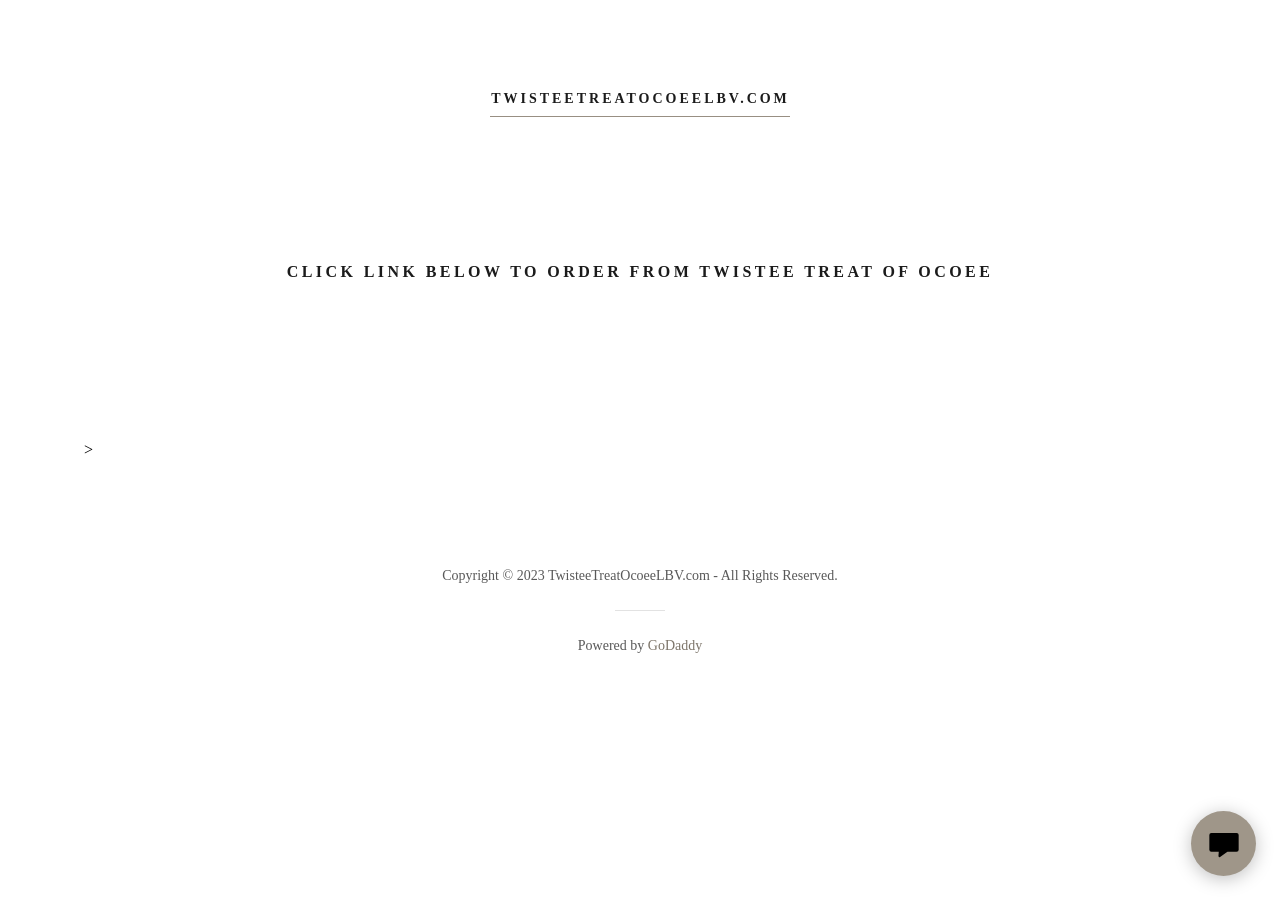
<file: research/raw_html/twisteetreat_order_online.html>
<!DOCTYPE html><html lang="en-US"><head><meta charSet="utf-8"/><meta http-equiv="X-UA-Compatible" content="IE=edge"/><meta name="viewport" content="width=device-width, initial-scale=1"/><title>Order Online</title><meta name="author" content="TwisteeTreatOcoeeLBV.com"/><meta name="generator" content="Starfield Technologies; Go Daddy Website Builder 8.0.0000"/><link rel="manifest" href="/manifest.webmanifest"/><link rel="apple-touch-icon" sizes="57x57" href="//img1.wsimg.com/isteam/ip/static/pwa-app/logo-default.png/:/rs=w:57,h:57,m"/><link rel="apple-touch-icon" sizes="60x60" href="//img1.wsimg.com/isteam/ip/static/pwa-app/logo-default.png/:/rs=w:60,h:60,m"/><link rel="apple-touch-icon" sizes="72x72" href="//img1.wsimg.com/isteam/ip/static/pwa-app/logo-default.png/:/rs=w:72,h:72,m"/><link rel="apple-touch-icon" sizes="114x114" href="//img1.wsimg.com/isteam/ip/static/pwa-app/logo-default.png/:/rs=w:114,h:114,m"/><link rel="apple-touch-icon" sizes="120x120" href="//img1.wsimg.com/isteam/ip/static/pwa-app/logo-default.png/:/rs=w:120,h:120,m"/><link rel="apple-touch-icon" sizes="144x144" href="//img1.wsimg.com/isteam/ip/static/pwa-app/logo-default.png/:/rs=w:144,h:144,m"/><link rel="apple-touch-icon" sizes="152x152" href="//img1.wsimg.com/isteam/ip/static/pwa-app/logo-default.png/:/rs=w:152,h:152,m"/><link rel="apple-touch-icon" sizes="180x180" href="//img1.wsimg.com/isteam/ip/static/pwa-app/logo-default.png/:/rs=w:180,h:180,m"/><meta property="og:url" content="https://twisteetreatocoeelbv.com/order-online"/>
<meta property="og:site_name" content="TwisteeTreatOcoeeLBV.com"/>
<meta property="og:title" content="TwisteeTreatOcoeeLBV.com"/>
<meta property="og:type" content="website"/>
<meta property="og:image" content="https://img1.wsimg.com/isteam/ip/4061f81f-4e21-47da-a9df-15ccbcba098d/Cover%20Picture%20Ice%20Cream.jpg"/>
<meta property="og:locale" content="en_US"/>
<meta name="twitter:card" content="summary"/>
<meta name="twitter:title" content="TwisteeTreatOcoeeLBV.com"/>
<meta name="twitter:description" content="Twistee Treat of Ocoee 
Twistee Treat of Lake Buena Vista 
Ginther&#39;s Swirls"/>
<meta name="twitter:image" content="https://img1.wsimg.com/isteam/ip/4061f81f-4e21-47da-a9df-15ccbcba098d/Cover%20Picture%20Ice%20Cream.jpg"/>
<meta name="twitter:image:alt" content="TwisteeTreatOcoeeLBV.com"/>
<meta name="theme-color" content="#9f9689"/><style data-inline-fonts>/* latin-ext */
@font-face {
  font-family: 'Yellowtail';
  font-style: normal;
  font-weight: 400;
  font-display: swap;
  src: url(https://img1.wsimg.com/gfonts/s/yellowtail/v25/OZpGg_pnoDtINPfRIlLohlXHwXD-.woff2) format('woff2');
  unicode-range: U+0100-02BA, U+02BD-02C5, U+02C7-02CC, U+02CE-02D7, U+02DD-02FF, U+0304, U+0308, U+0329, U+1D00-1DBF, U+1E00-1E9F, U+1EF2-1EFF, U+2020, U+20A0-20AB, U+20AD-20C4, U+2113, U+2C60-2C7F, U+A720-A7FF;
}
/* latin */
@font-face {
  font-family: 'Yellowtail';
  font-style: normal;
  font-weight: 400;
  font-display: swap;
  src: url(https://img1.wsimg.com/gfonts/s/yellowtail/v25/OZpGg_pnoDtINPfRIlLohlvHwQ.woff2) format('woff2');
  unicode-range: U+0000-00FF, U+0131, U+0152-0153, U+02BB-02BC, U+02C6, U+02DA, U+02DC, U+0304, U+0308, U+0329, U+2000-206F, U+20AC, U+2122, U+2191, U+2193, U+2212, U+2215, U+FEFF, U+FFFD;
}

/* cyrillic-ext */
@font-face {
  font-family: 'Lora';
  font-style: italic;
  font-weight: 400;
  font-display: swap;
  src: url(https://img1.wsimg.com/gfonts/s/lora/v37/0QIhMX1D_JOuMw_LLPtLp_A.woff2) format('woff2');
  unicode-range: U+0460-052F, U+1C80-1C8A, U+20B4, U+2DE0-2DFF, U+A640-A69F, U+FE2E-FE2F;
}
/* cyrillic */
@font-face {
  font-family: 'Lora';
  font-style: italic;
  font-weight: 400;
  font-display: swap;
  src: url(https://img1.wsimg.com/gfonts/s/lora/v37/0QIhMX1D_JOuMw_LJftLp_A.woff2) format('woff2');
  unicode-range: U+0301, U+0400-045F, U+0490-0491, U+04B0-04B1, U+2116;
}
/* math */
@font-face {
  font-family: 'Lora';
  font-style: italic;
  font-weight: 400;
  font-display: swap;
  src: url(https://img1.wsimg.com/gfonts/s/lora/v37/0QIhMX1D_JOuMw_LXftLp_A.woff2) format('woff2');
  unicode-range: U+0302-0303, U+0305, U+0307-0308, U+0310, U+0312, U+0315, U+031A, U+0326-0327, U+032C, U+032F-0330, U+0332-0333, U+0338, U+033A, U+0346, U+034D, U+0391-03A1, U+03A3-03A9, U+03B1-03C9, U+03D1, U+03D5-03D6, U+03F0-03F1, U+03F4-03F5, U+2016-2017, U+2034-2038, U+203C, U+2040, U+2043, U+2047, U+2050, U+2057, U+205F, U+2070-2071, U+2074-209F, U+20D0-20DC, U+20E1, U+20E5-20EF, U+2100-2112, U+2114-2115, U+2117-2121, U+2123-214F, U+2190, U+2192, U+2194-21AE, U+21B0-21E5, U+21F1-21F2, U+21F4-2211, U+2213-2214, U+2216-22FF, U+2308-230B, U+2310, U+2319, U+231C-2321, U+2336-237A, U+237C, U+2395, U+239B-23B7, U+23D0, U+23DC-23E1, U+2474-2475, U+25AF, U+25B3, U+25B7, U+25BD, U+25C1, U+25CA, U+25CC, U+25FB, U+266D-266F, U+27C0-27FF, U+2900-2AFF, U+2B0E-2B11, U+2B30-2B4C, U+2BFE, U+3030, U+FF5B, U+FF5D, U+1D400-1D7FF, U+1EE00-1EEFF;
}
/* symbols */
@font-face {
  font-family: 'Lora';
  font-style: italic;
  font-weight: 400;
  font-display: swap;
  src: url(https://img1.wsimg.com/gfonts/s/lora/v37/0QIhMX1D_JOuMw_LT_tLp_A.woff2) format('woff2');
  unicode-range: U+0001-000C, U+000E-001F, U+007F-009F, U+20DD-20E0, U+20E2-20E4, U+2150-218F, U+2190, U+2192, U+2194-2199, U+21AF, U+21E6-21F0, U+21F3, U+2218-2219, U+2299, U+22C4-22C6, U+2300-243F, U+2440-244A, U+2460-24FF, U+25A0-27BF, U+2800-28FF, U+2921-2922, U+2981, U+29BF, U+29EB, U+2B00-2BFF, U+4DC0-4DFF, U+FFF9-FFFB, U+10140-1018E, U+10190-1019C, U+101A0, U+101D0-101FD, U+102E0-102FB, U+10E60-10E7E, U+1D2C0-1D2D3, U+1D2E0-1D37F, U+1F000-1F0FF, U+1F100-1F1AE, U+1F1E6-1F1FF, U+1F30D-1F30F, U+1F315, U+1F31C, U+1F31E, U+1F320-1F32C, U+1F336, U+1F378, U+1F37D, U+1F382, U+1F393-1F39F, U+1F3A7-1F3A8, U+1F3AC-1F3AF, U+1F3C2, U+1F3C4-1F3C6, U+1F3CA-1F3CE, U+1F3D4-1F3E0, U+1F3ED, U+1F3F1-1F3F3, U+1F3F5-1F3F7, U+1F408, U+1F415, U+1F41F, U+1F426, U+1F43F, U+1F441-1F442, U+1F444, U+1F446-1F449, U+1F44C-1F44E, U+1F453, U+1F46A, U+1F47D, U+1F4A3, U+1F4B0, U+1F4B3, U+1F4B9, U+1F4BB, U+1F4BF, U+1F4C8-1F4CB, U+1F4D6, U+1F4DA, U+1F4DF, U+1F4E3-1F4E6, U+1F4EA-1F4ED, U+1F4F7, U+1F4F9-1F4FB, U+1F4FD-1F4FE, U+1F503, U+1F507-1F50B, U+1F50D, U+1F512-1F513, U+1F53E-1F54A, U+1F54F-1F5FA, U+1F610, U+1F650-1F67F, U+1F687, U+1F68D, U+1F691, U+1F694, U+1F698, U+1F6AD, U+1F6B2, U+1F6B9-1F6BA, U+1F6BC, U+1F6C6-1F6CF, U+1F6D3-1F6D7, U+1F6E0-1F6EA, U+1F6F0-1F6F3, U+1F6F7-1F6FC, U+1F700-1F80B, U+1F810-1F847, U+1F850-1F859, U+1F860-1F887, U+1F890-1F8AD, U+1F8B0-1F8BB, U+1F8C0-1F8C1, U+1F8D0-1F8D8, U+1F900-1F90B, U+1F93B, U+1F946, U+1F984, U+1F996, U+1F9E9, U+1FA00-1FA6F, U+1FA70-1FA7C, U+1FA80-1FAC6, U+1FAC8, U+1FACC-1FADD, U+1FADF-1FAEB, U+1FAEF-1FAFA, U+1FB00-1FBFF;
}
/* vietnamese */
@font-face {
  font-family: 'Lora';
  font-style: italic;
  font-weight: 400;
  font-display: swap;
  src: url(https://img1.wsimg.com/gfonts/s/lora/v37/0QIhMX1D_JOuMw_LLvtLp_A.woff2) format('woff2');
  unicode-range: U+0102-0103, U+0110-0111, U+0128-0129, U+0168-0169, U+01A0-01A1, U+01AF-01B0, U+0300-0301, U+0303-0304, U+0308-0309, U+0323, U+0329, U+1EA0-1EF9, U+20AB;
}
/* latin-ext */
@font-face {
  font-family: 'Lora';
  font-style: italic;
  font-weight: 400;
  font-display: swap;
  src: url(https://img1.wsimg.com/gfonts/s/lora/v37/0QIhMX1D_JOuMw_LL_tLp_A.woff2) format('woff2');
  unicode-range: U+0100-02BA, U+02BD-02C5, U+02C7-02CC, U+02CE-02D7, U+02DD-02FF, U+0304, U+0308, U+0329, U+1D00-1DBF, U+1E00-1E9F, U+1EF2-1EFF, U+2020, U+20A0-20AB, U+20AD-20C4, U+2113, U+2C60-2C7F, U+A720-A7FF;
}
/* latin */
@font-face {
  font-family: 'Lora';
  font-style: italic;
  font-weight: 400;
  font-display: swap;
  src: url(https://img1.wsimg.com/gfonts/s/lora/v37/0QIhMX1D_JOuMw_LIftL.woff2) format('woff2');
  unicode-range: U+0000-00FF, U+0131, U+0152-0153, U+02BB-02BC, U+02C6, U+02DA, U+02DC, U+0304, U+0308, U+0329, U+2000-206F, U+20AC, U+2122, U+2191, U+2193, U+2212, U+2215, U+FEFF, U+FFFD;
}
/* cyrillic-ext */
@font-face {
  font-family: 'Lora';
  font-style: italic;
  font-weight: 700;
  font-display: swap;
  src: url(https://img1.wsimg.com/gfonts/s/lora/v37/0QIhMX1D_JOuMw_LLPtLp_A.woff2) format('woff2');
  unicode-range: U+0460-052F, U+1C80-1C8A, U+20B4, U+2DE0-2DFF, U+A640-A69F, U+FE2E-FE2F;
}
/* cyrillic */
@font-face {
  font-family: 'Lora';
  font-style: italic;
  font-weight: 700;
  font-display: swap;
  src: url(https://img1.wsimg.com/gfonts/s/lora/v37/0QIhMX1D_JOuMw_LJftLp_A.woff2) format('woff2');
  unicode-range: U+0301, U+0400-045F, U+0490-0491, U+04B0-04B1, U+2116;
}
/* math */
@font-face {
  font-family: 'Lora';
  font-style: italic;
  font-weight: 700;
  font-display: swap;
  src: url(https://img1.wsimg.com/gfonts/s/lora/v37/0QIhMX1D_JOuMw_LXftLp_A.woff2) format('woff2');
  unicode-range: U+0302-0303, U+0305, U+0307-0308, U+0310, U+0312, U+0315, U+031A, U+0326-0327, U+032C, U+032F-0330, U+0332-0333, U+0338, U+033A, U+0346, U+034D, U+0391-03A1, U+03A3-03A9, U+03B1-03C9, U+03D1, U+03D5-03D6, U+03F0-03F1, U+03F4-03F5, U+2016-2017, U+2034-2038, U+203C, U+2040, U+2043, U+2047, U+2050, U+2057, U+205F, U+2070-2071, U+2074-209F, U+20D0-20DC, U+20E1, U+20E5-20EF, U+2100-2112, U+2114-2115, U+2117-2121, U+2123-214F, U+2190, U+2192, U+2194-21AE, U+21B0-21E5, U+21F1-21F2, U+21F4-2211, U+2213-2214, U+2216-22FF, U+2308-230B, U+2310, U+2319, U+231C-2321, U+2336-237A, U+237C, U+2395, U+239B-23B7, U+23D0, U+23DC-23E1, U+2474-2475, U+25AF, U+25B3, U+25B7, U+25BD, U+25C1, U+25CA, U+25CC, U+25FB, U+266D-266F, U+27C0-27FF, U+2900-2AFF, U+2B0E-2B11, U+2B30-2B4C, U+2BFE, U+3030, U+FF5B, U+FF5D, U+1D400-1D7FF, U+1EE00-1EEFF;
}
/* symbols */
@font-face {
  font-family: 'Lora';
  font-style: italic;
  font-weight: 700;
  font-display: swap;
  src: url(https://img1.wsimg.com/gfonts/s/lora/v37/0QIhMX1D_JOuMw_LT_tLp_A.woff2) format('woff2');
  unicode-range: U+0001-000C, U+000E-001F, U+007F-009F, U+20DD-20E0, U+20E2-20E4, U+2150-218F, U+2190, U+2192, U+2194-2199, U+21AF, U+21E6-21F0, U+21F3, U+2218-2219, U+2299, U+22C4-22C6, U+2300-243F, U+2440-244A, U+2460-24FF, U+25A0-27BF, U+2800-28FF, U+2921-2922, U+2981, U+29BF, U+29EB, U+2B00-2BFF, U+4DC0-4DFF, U+FFF9-FFFB, U+10140-1018E, U+10190-1019C, U+101A0, U+101D0-101FD, U+102E0-102FB, U+10E60-10E7E, U+1D2C0-1D2D3, U+1D2E0-1D37F, U+1F000-1F0FF, U+1F100-1F1AE, U+1F1E6-1F1FF, U+1F30D-1F30F, U+1F315, U+1F31C, U+1F31E, U+1F320-1F32C, U+1F336, U+1F378, U+1F37D, U+1F382, U+1F393-1F39F, U+1F3A7-1F3A8, U+1F3AC-1F3AF, U+1F3C2, U+1F3C4-1F3C6, U+1F3CA-1F3CE, U+1F3D4-1F3E0, U+1F3ED, U+1F3F1-1F3F3, U+1F3F5-1F3F7, U+1F408, U+1F415, U+1F41F, U+1F426, U+1F43F, U+1F441-1F442, U+1F444, U+1F446-1F449, U+1F44C-1F44E, U+1F453, U+1F46A, U+1F47D, U+1F4A3, U+1F4B0, U+1F4B3, U+1F4B9, U+1F4BB, U+1F4BF, U+1F4C8-1F4CB, U+1F4D6, U+1F4DA, U+1F4DF, U+1F4E3-1F4E6, U+1F4EA-1F4ED, U+1F4F7, U+1F4F9-1F4FB, U+1F4FD-1F4FE, U+1F503, U+1F507-1F50B, U+1F50D, U+1F512-1F513, U+1F53E-1F54A, U+1F54F-1F5FA, U+1F610, U+1F650-1F67F, U+1F687, U+1F68D, U+1F691, U+1F694, U+1F698, U+1F6AD, U+1F6B2, U+1F6B9-1F6BA, U+1F6BC, U+1F6C6-1F6CF, U+1F6D3-1F6D7, U+1F6E0-1F6EA, U+1F6F0-1F6F3, U+1F6F7-1F6FC, U+1F700-1F80B, U+1F810-1F847, U+1F850-1F859, U+1F860-1F887, U+1F890-1F8AD, U+1F8B0-1F8BB, U+1F8C0-1F8C1, U+1F8D0-1F8D8, U+1F900-1F90B, U+1F93B, U+1F946, U+1F984, U+1F996, U+1F9E9, U+1FA00-1FA6F, U+1FA70-1FA7C, U+1FA80-1FAC6, U+1FAC8, U+1FACC-1FADD, U+1FADF-1FAEB, U+1FAEF-1FAFA, U+1FB00-1FBFF;
}
/* vietnamese */
@font-face {
  font-family: 'Lora';
  font-style: italic;
  font-weight: 700;
  font-display: swap;
  src: url(https://img1.wsimg.com/gfonts/s/lora/v37/0QIhMX1D_JOuMw_LLvtLp_A.woff2) format('woff2');
  unicode-range: U+0102-0103, U+0110-0111, U+0128-0129, U+0168-0169, U+01A0-01A1, U+01AF-01B0, U+0300-0301, U+0303-0304, U+0308-0309, U+0323, U+0329, U+1EA0-1EF9, U+20AB;
}
/* latin-ext */
@font-face {
  font-family: 'Lora';
  font-style: italic;
  font-weight: 700;
  font-display: swap;
  src: url(https://img1.wsimg.com/gfonts/s/lora/v37/0QIhMX1D_JOuMw_LL_tLp_A.woff2) format('woff2');
  unicode-range: U+0100-02BA, U+02BD-02C5, U+02C7-02CC, U+02CE-02D7, U+02DD-02FF, U+0304, U+0308, U+0329, U+1D00-1DBF, U+1E00-1E9F, U+1EF2-1EFF, U+2020, U+20A0-20AB, U+20AD-20C4, U+2113, U+2C60-2C7F, U+A720-A7FF;
}
/* latin */
@font-face {
  font-family: 'Lora';
  font-style: italic;
  font-weight: 700;
  font-display: swap;
  src: url(https://img1.wsimg.com/gfonts/s/lora/v37/0QIhMX1D_JOuMw_LIftL.woff2) format('woff2');
  unicode-range: U+0000-00FF, U+0131, U+0152-0153, U+02BB-02BC, U+02C6, U+02DA, U+02DC, U+0304, U+0308, U+0329, U+2000-206F, U+20AC, U+2122, U+2191, U+2193, U+2212, U+2215, U+FEFF, U+FFFD;
}
/* cyrillic-ext */
@font-face {
  font-family: 'Lora';
  font-style: normal;
  font-weight: 400;
  font-display: swap;
  src: url(https://img1.wsimg.com/gfonts/s/lora/v37/0QIvMX1D_JOuMwf7I-NP.woff2) format('woff2');
  unicode-range: U+0460-052F, U+1C80-1C8A, U+20B4, U+2DE0-2DFF, U+A640-A69F, U+FE2E-FE2F;
}
/* cyrillic */
@font-face {
  font-family: 'Lora';
  font-style: normal;
  font-weight: 400;
  font-display: swap;
  src: url(https://img1.wsimg.com/gfonts/s/lora/v37/0QIvMX1D_JOuMw77I-NP.woff2) format('woff2');
  unicode-range: U+0301, U+0400-045F, U+0490-0491, U+04B0-04B1, U+2116;
}
/* math */
@font-face {
  font-family: 'Lora';
  font-style: normal;
  font-weight: 400;
  font-display: swap;
  src: url(https://img1.wsimg.com/gfonts/s/lora/v37/0QIvMX1D_JOuM3b7I-NP.woff2) format('woff2');
  unicode-range: U+0302-0303, U+0305, U+0307-0308, U+0310, U+0312, U+0315, U+031A, U+0326-0327, U+032C, U+032F-0330, U+0332-0333, U+0338, U+033A, U+0346, U+034D, U+0391-03A1, U+03A3-03A9, U+03B1-03C9, U+03D1, U+03D5-03D6, U+03F0-03F1, U+03F4-03F5, U+2016-2017, U+2034-2038, U+203C, U+2040, U+2043, U+2047, U+2050, U+2057, U+205F, U+2070-2071, U+2074-209F, U+20D0-20DC, U+20E1, U+20E5-20EF, U+2100-2112, U+2114-2115, U+2117-2121, U+2123-214F, U+2190, U+2192, U+2194-21AE, U+21B0-21E5, U+21F1-21F2, U+21F4-2211, U+2213-2214, U+2216-22FF, U+2308-230B, U+2310, U+2319, U+231C-2321, U+2336-237A, U+237C, U+2395, U+239B-23B7, U+23D0, U+23DC-23E1, U+2474-2475, U+25AF, U+25B3, U+25B7, U+25BD, U+25C1, U+25CA, U+25CC, U+25FB, U+266D-266F, U+27C0-27FF, U+2900-2AFF, U+2B0E-2B11, U+2B30-2B4C, U+2BFE, U+3030, U+FF5B, U+FF5D, U+1D400-1D7FF, U+1EE00-1EEFF;
}
/* symbols */
@font-face {
  font-family: 'Lora';
  font-style: normal;
  font-weight: 400;
  font-display: swap;
  src: url(https://img1.wsimg.com/gfonts/s/lora/v37/0QIvMX1D_JOuM2T7I-NP.woff2) format('woff2');
  unicode-range: U+0001-000C, U+000E-001F, U+007F-009F, U+20DD-20E0, U+20E2-20E4, U+2150-218F, U+2190, U+2192, U+2194-2199, U+21AF, U+21E6-21F0, U+21F3, U+2218-2219, U+2299, U+22C4-22C6, U+2300-243F, U+2440-244A, U+2460-24FF, U+25A0-27BF, U+2800-28FF, U+2921-2922, U+2981, U+29BF, U+29EB, U+2B00-2BFF, U+4DC0-4DFF, U+FFF9-FFFB, U+10140-1018E, U+10190-1019C, U+101A0, U+101D0-101FD, U+102E0-102FB, U+10E60-10E7E, U+1D2C0-1D2D3, U+1D2E0-1D37F, U+1F000-1F0FF, U+1F100-1F1AE, U+1F1E6-1F1FF, U+1F30D-1F30F, U+1F315, U+1F31C, U+1F31E, U+1F320-1F32C, U+1F336, U+1F378, U+1F37D, U+1F382, U+1F393-1F39F, U+1F3A7-1F3A8, U+1F3AC-1F3AF, U+1F3C2, U+1F3C4-1F3C6, U+1F3CA-1F3CE, U+1F3D4-1F3E0, U+1F3ED, U+1F3F1-1F3F3, U+1F3F5-1F3F7, U+1F408, U+1F415, U+1F41F, U+1F426, U+1F43F, U+1F441-1F442, U+1F444, U+1F446-1F449, U+1F44C-1F44E, U+1F453, U+1F46A, U+1F47D, U+1F4A3, U+1F4B0, U+1F4B3, U+1F4B9, U+1F4BB, U+1F4BF, U+1F4C8-1F4CB, U+1F4D6, U+1F4DA, U+1F4DF, U+1F4E3-1F4E6, U+1F4EA-1F4ED, U+1F4F7, U+1F4F9-1F4FB, U+1F4FD-1F4FE, U+1F503, U+1F507-1F50B, U+1F50D, U+1F512-1F513, U+1F53E-1F54A, U+1F54F-1F5FA, U+1F610, U+1F650-1F67F, U+1F687, U+1F68D, U+1F691, U+1F694, U+1F698, U+1F6AD, U+1F6B2, U+1F6B9-1F6BA, U+1F6BC, U+1F6C6-1F6CF, U+1F6D3-1F6D7, U+1F6E0-1F6EA, U+1F6F0-1F6F3, U+1F6F7-1F6FC, U+1F700-1F80B, U+1F810-1F847, U+1F850-1F859, U+1F860-1F887, U+1F890-1F8AD, U+1F8B0-1F8BB, U+1F8C0-1F8C1, U+1F8D0-1F8D8, U+1F900-1F90B, U+1F93B, U+1F946, U+1F984, U+1F996, U+1F9E9, U+1FA00-1FA6F, U+1FA70-1FA7C, U+1FA80-1FAC6, U+1FAC8, U+1FACC-1FADD, U+1FADF-1FAEB, U+1FAEF-1FAFA, U+1FB00-1FBFF;
}
/* vietnamese */
@font-face {
  font-family: 'Lora';
  font-style: normal;
  font-weight: 400;
  font-display: swap;
  src: url(https://img1.wsimg.com/gfonts/s/lora/v37/0QIvMX1D_JOuMwX7I-NP.woff2) format('woff2');
  unicode-range: U+0102-0103, U+0110-0111, U+0128-0129, U+0168-0169, U+01A0-01A1, U+01AF-01B0, U+0300-0301, U+0303-0304, U+0308-0309, U+0323, U+0329, U+1EA0-1EF9, U+20AB;
}
/* latin-ext */
@font-face {
  font-family: 'Lora';
  font-style: normal;
  font-weight: 400;
  font-display: swap;
  src: url(https://img1.wsimg.com/gfonts/s/lora/v37/0QIvMX1D_JOuMwT7I-NP.woff2) format('woff2');
  unicode-range: U+0100-02BA, U+02BD-02C5, U+02C7-02CC, U+02CE-02D7, U+02DD-02FF, U+0304, U+0308, U+0329, U+1D00-1DBF, U+1E00-1E9F, U+1EF2-1EFF, U+2020, U+20A0-20AB, U+20AD-20C4, U+2113, U+2C60-2C7F, U+A720-A7FF;
}
/* latin */
@font-face {
  font-family: 'Lora';
  font-style: normal;
  font-weight: 400;
  font-display: swap;
  src: url(https://img1.wsimg.com/gfonts/s/lora/v37/0QIvMX1D_JOuMwr7Iw.woff2) format('woff2');
  unicode-range: U+0000-00FF, U+0131, U+0152-0153, U+02BB-02BC, U+02C6, U+02DA, U+02DC, U+0304, U+0308, U+0329, U+2000-206F, U+20AC, U+2122, U+2191, U+2193, U+2212, U+2215, U+FEFF, U+FFFD;
}
/* cyrillic-ext */
@font-face {
  font-family: 'Lora';
  font-style: normal;
  font-weight: 700;
  font-display: swap;
  src: url(https://img1.wsimg.com/gfonts/s/lora/v37/0QIvMX1D_JOuMwf7I-NP.woff2) format('woff2');
  unicode-range: U+0460-052F, U+1C80-1C8A, U+20B4, U+2DE0-2DFF, U+A640-A69F, U+FE2E-FE2F;
}
/* cyrillic */
@font-face {
  font-family: 'Lora';
  font-style: normal;
  font-weight: 700;
  font-display: swap;
  src: url(https://img1.wsimg.com/gfonts/s/lora/v37/0QIvMX1D_JOuMw77I-NP.woff2) format('woff2');
  unicode-range: U+0301, U+0400-045F, U+0490-0491, U+04B0-04B1, U+2116;
}
/* math */
@font-face {
  font-family: 'Lora';
  font-style: normal;
  font-weight: 700;
  font-display: swap;
  src: url(https://img1.wsimg.com/gfonts/s/lora/v37/0QIvMX1D_JOuM3b7I-NP.woff2) format('woff2');
  unicode-range: U+0302-0303, U+0305, U+0307-0308, U+0310, U+0312, U+0315, U+031A, U+0326-0327, U+032C, U+032F-0330, U+0332-0333, U+0338, U+033A, U+0346, U+034D, U+0391-03A1, U+03A3-03A9, U+03B1-03C9, U+03D1, U+03D5-03D6, U+03F0-03F1, U+03F4-03F5, U+2016-2017, U+2034-2038, U+203C, U+2040, U+2043, U+2047, U+2050, U+2057, U+205F, U+2070-2071, U+2074-209F, U+20D0-20DC, U+20E1, U+20E5-20EF, U+2100-2112, U+2114-2115, U+2117-2121, U+2123-214F, U+2190, U+2192, U+2194-21AE, U+21B0-21E5, U+21F1-21F2, U+21F4-2211, U+2213-2214, U+2216-22FF, U+2308-230B, U+2310, U+2319, U+231C-2321, U+2336-237A, U+237C, U+2395, U+239B-23B7, U+23D0, U+23DC-23E1, U+2474-2475, U+25AF, U+25B3, U+25B7, U+25BD, U+25C1, U+25CA, U+25CC, U+25FB, U+266D-266F, U+27C0-27FF, U+2900-2AFF, U+2B0E-2B11, U+2B30-2B4C, U+2BFE, U+3030, U+FF5B, U+FF5D, U+1D400-1D7FF, U+1EE00-1EEFF;
}
/* symbols */
@font-face {
  font-family: 'Lora';
  font-style: normal;
  font-weight: 700;
  font-display: swap;
  src: url(https://img1.wsimg.com/gfonts/s/lora/v37/0QIvMX1D_JOuM2T7I-NP.woff2) format('woff2');
  unicode-range: U+0001-000C, U+000E-001F, U+007F-009F, U+20DD-20E0, U+20E2-20E4, U+2150-218F, U+2190, U+2192, U+2194-2199, U+21AF, U+21E6-21F0, U+21F3, U+2218-2219, U+2299, U+22C4-22C6, U+2300-243F, U+2440-244A, U+2460-24FF, U+25A0-27BF, U+2800-28FF, U+2921-2922, U+2981, U+29BF, U+29EB, U+2B00-2BFF, U+4DC0-4DFF, U+FFF9-FFFB, U+10140-1018E, U+10190-1019C, U+101A0, U+101D0-101FD, U+102E0-102FB, U+10E60-10E7E, U+1D2C0-1D2D3, U+1D2E0-1D37F, U+1F000-1F0FF, U+1F100-1F1AE, U+1F1E6-1F1FF, U+1F30D-1F30F, U+1F315, U+1F31C, U+1F31E, U+1F320-1F32C, U+1F336, U+1F378, U+1F37D, U+1F382, U+1F393-1F39F, U+1F3A7-1F3A8, U+1F3AC-1F3AF, U+1F3C2, U+1F3C4-1F3C6, U+1F3CA-1F3CE, U+1F3D4-1F3E0, U+1F3ED, U+1F3F1-1F3F3, U+1F3F5-1F3F7, U+1F408, U+1F415, U+1F41F, U+1F426, U+1F43F, U+1F441-1F442, U+1F444, U+1F446-1F449, U+1F44C-1F44E, U+1F453, U+1F46A, U+1F47D, U+1F4A3, U+1F4B0, U+1F4B3, U+1F4B9, U+1F4BB, U+1F4BF, U+1F4C8-1F4CB, U+1F4D6, U+1F4DA, U+1F4DF, U+1F4E3-1F4E6, U+1F4EA-1F4ED, U+1F4F7, U+1F4F9-1F4FB, U+1F4FD-1F4FE, U+1F503, U+1F507-1F50B, U+1F50D, U+1F512-1F513, U+1F53E-1F54A, U+1F54F-1F5FA, U+1F610, U+1F650-1F67F, U+1F687, U+1F68D, U+1F691, U+1F694, U+1F698, U+1F6AD, U+1F6B2, U+1F6B9-1F6BA, U+1F6BC, U+1F6C6-1F6CF, U+1F6D3-1F6D7, U+1F6E0-1F6EA, U+1F6F0-1F6F3, U+1F6F7-1F6FC, U+1F700-1F80B, U+1F810-1F847, U+1F850-1F859, U+1F860-1F887, U+1F890-1F8AD, U+1F8B0-1F8BB, U+1F8C0-1F8C1, U+1F8D0-1F8D8, U+1F900-1F90B, U+1F93B, U+1F946, U+1F984, U+1F996, U+1F9E9, U+1FA00-1FA6F, U+1FA70-1FA7C, U+1FA80-1FAC6, U+1FAC8, U+1FACC-1FADD, U+1FADF-1FAEB, U+1FAEF-1FAFA, U+1FB00-1FBFF;
}
/* vietnamese */
@font-face {
  font-family: 'Lora';
  font-style: normal;
  font-weight: 700;
  font-display: swap;
  src: url(https://img1.wsimg.com/gfonts/s/lora/v37/0QIvMX1D_JOuMwX7I-NP.woff2) format('woff2');
  unicode-range: U+0102-0103, U+0110-0111, U+0128-0129, U+0168-0169, U+01A0-01A1, U+01AF-01B0, U+0300-0301, U+0303-0304, U+0308-0309, U+0323, U+0329, U+1EA0-1EF9, U+20AB;
}
/* latin-ext */
@font-face {
  font-family: 'Lora';
  font-style: normal;
  font-weight: 700;
  font-display: swap;
  src: url(https://img1.wsimg.com/gfonts/s/lora/v37/0QIvMX1D_JOuMwT7I-NP.woff2) format('woff2');
  unicode-range: U+0100-02BA, U+02BD-02C5, U+02C7-02CC, U+02CE-02D7, U+02DD-02FF, U+0304, U+0308, U+0329, U+1D00-1DBF, U+1E00-1E9F, U+1EF2-1EFF, U+2020, U+20A0-20AB, U+20AD-20C4, U+2113, U+2C60-2C7F, U+A720-A7FF;
}
/* latin */
@font-face {
  font-family: 'Lora';
  font-style: normal;
  font-weight: 700;
  font-display: swap;
  src: url(https://img1.wsimg.com/gfonts/s/lora/v37/0QIvMX1D_JOuMwr7Iw.woff2) format('woff2');
  unicode-range: U+0000-00FF, U+0131, U+0152-0153, U+02BB-02BC, U+02C6, U+02DA, U+02DC, U+0304, U+0308, U+0329, U+2000-206F, U+20AC, U+2122, U+2191, U+2193, U+2212, U+2215, U+FEFF, U+FFFD;
}
</style><style>.x{-ms-text-size-adjust:100%;-webkit-text-size-adjust:100%;-webkit-tap-highlight-color:rgba(0,0,0,0);margin:0;box-sizing:border-box}.x *,.x :after,.x :before{box-sizing:inherit}.x-el a[href^="mailto:"]:not(.x-el),.x-el a[href^="tel:"]:not(.x-el){color:inherit;font-size:inherit;text-decoration:inherit}.x-el-article,.x-el-aside,.x-el-details,.x-el-figcaption,.x-el-figure,.x-el-footer,.x-el-header,.x-el-hgroup,.x-el-main,.x-el-menu,.x-el-nav,.x-el-section,.x-el-summary{display:block}.x-el-audio,.x-el-canvas,.x-el-progress,.x-el-video{display:inline-block;vertical-align:baseline}.x-el-audio:not([controls]){display:none;height:0}.x-el-template{display:none}.x-el-a{background-color:transparent;color:inherit}.x-el-a:active,.x-el-a:hover{outline:0}.x-el-abbr[title]{border-bottom:1px dotted}.x-el-b,.x-el-strong{font-weight:700}.x-el-dfn{font-style:italic}.x-el-mark{background:#ff0;color:#000}.x-el-small{font-size:80%}.x-el-sub,.x-el-sup{font-size:75%;line-height:0;position:relative;vertical-align:baseline}.x-el-sup{top:-.5em}.x-el-sub{bottom:-.25em}.x-el-img{vertical-align:middle;border:0}.x-el-svg:not(:root){overflow:hidden}.x-el-figure{margin:0}.x-el-hr{box-sizing:content-box;height:0}.x-el-pre{overflow:auto}.x-el-code,.x-el-kbd,.x-el-pre,.x-el-samp{font-family:monospace,monospace;font-size:1em}.x-el-button,.x-el-input,.x-el-optgroup,.x-el-select,.x-el-textarea{color:inherit;font:inherit;margin:0}.x-el-button{overflow:visible}.x-el-button,.x-el-select{text-transform:none}.x-el-button,.x-el-input[type=button],.x-el-input[type=reset],.x-el-input[type=submit]{-webkit-appearance:button;cursor:pointer}.x-el-button[disabled],.x-el-input[disabled]{cursor:default}.x-el-button::-moz-focus-inner,.x-el-input::-moz-focus-inner{border:0;padding:0}.x-el-input{line-height:normal}.x-el-input[type=checkbox],.x-el-input[type=radio]{box-sizing:border-box;padding:0}.x-el-input[type=number]::-webkit-inner-spin-button,.x-el-input[type=number]::-webkit-outer-spin-button{height:auto}.x-el-input[type=search]{-webkit-appearance:textfield;box-sizing:content-box}.x-el-input[type=search]::-webkit-search-cancel-button,.x-el-input[type=search]::-webkit-search-decoration{-webkit-appearance:none}.x-el-textarea{border:0}.x-el-fieldset{border:1px solid silver;margin:0 2px;padding:.35em .625em .75em}.x-el-legend{border:0;padding:0}.x-el-textarea{overflow:auto}.x-el-optgroup{font-weight:700}.x-el-table{border-collapse:collapse;border-spacing:0}.x-el-td,.x-el-th{padding:0}.x{-webkit-font-smoothing:antialiased}.x-el-hr{border:0}.x-el-fieldset,.x-el-input,.x-el-select,.x-el-textarea{margin-top:0;margin-bottom:0}.x-el-fieldset,.x-el-input[type=email],.x-el-input[type=text],.x-el-textarea{width:100%}.x-el-label{vertical-align:middle}.x-el-input{border-style:none;padding:.5em;vertical-align:middle}.x-el-select:not([multiple]){vertical-align:middle}.x-el-textarea{line-height:1.75;padding:.5em}.x-el.d-none{display:none!important}.sideline-footer{margin-top:auto}.disable-scroll{touch-action:none;overflow:hidden;position:fixed;max-width:100vw}@-webkit-keyframes loaderscale{0%{transform:scale(1);opacity:1}45%{transform:scale(.1);opacity:.7}80%{transform:scale(1);opacity:1}}@keyframes loaderscale{0%{transform:scale(1);opacity:1}45%{transform:scale(.1);opacity:.7}80%{transform:scale(1);opacity:1}}.x-loader svg{display:inline-block}.x-loader svg:first-child{-webkit-animation:loaderscale .75s cubic-bezier(.2,.68,.18,1.08) -.24s infinite;animation:loaderscale .75s cubic-bezier(.2,.68,.18,1.08) -.24s infinite}.x-loader svg:nth-child(2){-webkit-animation:loaderscale .75s cubic-bezier(.2,.68,.18,1.08) -.12s infinite;animation:loaderscale .75s cubic-bezier(.2,.68,.18,1.08) -.12s infinite}.x-loader svg:nth-child(3){-webkit-animation:loaderscale .75s cubic-bezier(.2,.68,.18,1.08) 0s infinite;animation:loaderscale .75s cubic-bezier(.2,.68,.18,1.08) 0s infinite}.x-icon>svg{transition:transform .33s ease-in-out}.x-icon>svg.rotate-90{transform:rotate(-90deg)}.x-icon>svg.rotate90{transform:rotate(90deg)}.x-icon>svg.rotate-180{transform:rotate(-180deg)}.x-icon>svg.rotate180{transform:rotate(180deg)}.x-rt ol,.x-rt ul{text-align:left}.x-rt p{margin:0}.mte-inline-block{display:inline-block}@media only screen and (min-device-width:1025px){:root select,_::-webkit-full-page-media,_:future{font-family:sans-serif!important}}

</style>
<style>/*
Copyright (c) 2011 by Brian J. Bonislawsky DBA Astigmatic (AOETI). All rights reserved.

Licensed under the Apache License, Version 2.0 (the "License");
you may not use this file except in compliance with the License.
You may obtain a copy of the License at

    http://www.apache.org/licenses/LICENSE-2.0

Unless required by applicable law or agreed to in writing, software
distributed under the License is distributed on an "AS IS" BASIS,
WITHOUT WARRANTIES OR CONDITIONS OF ANY KIND, either express or implied.
See the License for the specific language governing permissions and
limitations under the License.
*/

/*
Copyright 2011 The Lora Project Authors (https://github.com/cyrealtype/Lora-Cyrillic), with Reserved Font Name "Lora".

This Font Software is licensed under the SIL Open Font License, Version 1.1.
This license is copied below, and is also available with a FAQ at: http://scripts.sil.org/OFL

—————————————————————————————-
SIL OPEN FONT LICENSE Version 1.1 - 26 February 2007
—————————————————————————————-
*/
</style>
<style data-glamor="cxs-default-sheet">.x .c1-1{letter-spacing:normal}.x .c1-2{text-transform:none}.x .c1-3{background-color:rgb(255, 255, 255)}.x .c1-4{width:100%}.x .c1-5 > div{position:relative}.x .c1-6 > div{overflow:hidden}.x .c1-7 > div{margin-top:auto}.x .c1-8 > div{margin-right:auto}.x .c1-9 > div{margin-bottom:auto}.x .c1-a > div{margin-left:auto}.x .c1-g{padding-left:40px}.x .c1-h{padding-right:40px}.x .c1-i{font-family:Lora, serif}.x .c1-j{font-size:16px}.x .c1-q{padding-top:56px}.x .c1-r{padding-bottom:56px}.x .c1-s{padding:30px 0 0 !important}.x .c1-t{position:relative}.x .c1-u{overflow:visible}.x .c1-y{max-width:initial}.x .c1-z{margin-top:initial}.x .c1-10{margin-right:initial}.x .c1-11{margin-bottom:initial}.x .c1-12{margin-left:initial}.x .c1-13{display:none}.x .c1-15{margin-left:auto}.x .c1-16{margin-right:auto}.x .c1-17{padding-left:24px}.x .c1-18{padding-right:24px}.x .c1-19{max-width:100%}.x .c1-1e{padding-top:32px}.x .c1-1f{padding-bottom:32px}.x .c1-1g{flex:1}.x .c1-1h{display:flex}.x .c1-1i{justify-content:space-between}.x .c1-1j{align-items:center}.x .c1-1k{padding-top:24px}.x .c1-1l{justify-content:flex-start}.x .c1-1m{width:30%}.x .c1-1n{justify-content:center}.x .c1-1o{text-align:center}.x .c1-1p{width:40%}.x .c1-1q{display:inline-block}.x .c1-1r{font-family:'Yellowtail', serif, system-ui}.x .c1-1s{font-size:19px}.x .c1-21{letter-spacing:inherit}.x .c1-22{text-transform:inherit}.x .c1-23{text-decoration:none}.x .c1-24{word-wrap:break-word}.x .c1-25{overflow-wrap:break-word}.x .c1-26{display:inline}.x .c1-27{cursor:pointer}.x .c1-28{border-top:0px}.x .c1-29{border-right:0px}.x .c1-2a{border-bottom:0px}.x .c1-2b{border-left:0px}.x .c1-2c{color:rgb(125, 117, 106)}.x .c1-2d{font-weight:inherit}.x .c1-2e:hover{color:rgb(75, 70, 63)}.x .c1-2f:active{color:rgb(51, 48, 43)}.x .c1-2g{letter-spacing:0.214em}.x .c1-2h{text-transform:uppercase}.x .c1-2i{line-height:1.2}.x .c1-2j{margin-top:0}.x .c1-2k{margin-bottom:0}.x .c1-2l{text-indent:1px}.x .c1-2m{width:fit-content}.x .c1-2n{border-bottom:1.5px solid}.x .c1-2o{border-color:rgb(152, 143, 131)}.x .c1-2p{padding-bottom:8px}.x .c1-2q{color:rgb(27, 27, 27)}.x .c1-2r{font-size:12px}.x .c1-2s{font-weight:700}.x .c1-2y{word-wrap:normal !important}.x .c1-2z{overflow-wrap:normal !important}.x .c1-30{width:auto}.x .c1-31{visibility:hidden}.x .c1-32{position:absolute}.x .c1-33{left:0px}.x .c1-34{font-size:14px}.x .c1-3b{justify-content:flex-end}.x .c1-3c{padding-bottom:24px}.x .c1-3d{line-height:24px}.x .c1-3e{margin-left:0}.x .c1-3f{margin-right:0}.x .c1-3g{-webkit-margin-before:0}.x .c1-3h{-webkit-margin-after:0}.x .c1-3i{-webkit-padding-start:0}.x .c1-3j{padding-top:0}.x .c1-3k{padding-right:0}.x .c1-3l{padding-bottom:0}.x .c1-3m{padding-left:0}.x .c1-3n{color:rgb(94, 94, 94)}.x .c1-3o{margin-bottom:none}.x .c1-3p{list-style:none}.x .c1-3q{vertical-align:top}.x .c1-3r{padding-left:32px}.x .c1-3s{white-space:nowrap}.x .c1-3t:first-child{margin-left:0}.x .c1-3u:first-child{padding-left:0}.x .c1-3v{display:block}.x .c1-3w{text-indent:4px}.x .c1-3x{margin-left:-6px}.x .c1-3y{margin-right:-6px}.x .c1-3z{margin-top:-6px}.x .c1-40{margin-bottom:-6px}.x .c1-41{padding-left:6px}.x .c1-42{padding-right:6px}.x .c1-43{padding-top:6px}.x .c1-44{padding-bottom:6px}.x .c1-45{font-weight:400}.x .c1-46:active{color:rgb(125, 117, 106)}.x .c1-49{color:inherit}.x .c1-4a{transition:transform .33s ease-in-out}.x .c1-4b{transform:rotate(0deg)}.x .c1-4c{vertical-align:middle}.x .c1-4d{border-radius:4px}.x .c1-4e{box-shadow:0 3px 6px 3px rgba(0,0,0,0.24)}.x .c1-4f{padding-top:16px}.x .c1-4g{padding-bottom:16px}.x .c1-4h{padding-left:16px}.x .c1-4i{padding-right:16px}.x .c1-4j{right:0px}.x .c1-4k{top:32px}.x .c1-4l{max-height:45vh}.x .c1-4m{overflow-y:auto}.x .c1-4n{z-index:1003}.x .c1-4q{text-align:left}.x .c1-4r:last-child{margin-bottom:0}.x .c1-4s{margin-top:8px}.x .c1-4t{margin-bottom:8px}.x .c1-4u{line-height:1.5}.x .c1-4w{width:15%}.x .c1-4x{[object -object]:0px}.x .c1-4y:hover{color:rgb(125, 117, 106)}.x .c1-4z{width:70%}.x .c1-50{position:fixed}.x .c1-51{top:0px}.x .c1-52{height:100%}.x .c1-53{z-index:10002}.x .c1-54{padding-top:100px}.x .c1-55{-webkit-overflow-scrolling:touch}.x .c1-56{transform:translateX(-249vw)}.x .c1-57{overscroll-behavior:contain}.x .c1-58{box-shadow:0 2px 6px 0px rgba(0,0,0,0.2)}.x .c1-59{transition:transform .3s ease-in-out}.x .c1-5a{overflow:hidden}.x .c1-5b{flex-direction:column}.x .c1-5c{line-height:1.3em}.x .c1-5d{font-style:normal}.x .c1-5e{top:15px}.x .c1-5f{right:15px}.x .c1-5g{font-size:28px}.x .c1-5l{overflow-x:hidden}.x .c1-5m{overscroll-behavior:none}.x .c1-5r{margin-bottom:32px}.x .c1-5s > :not(:first-child){margin-top:16px}.x .c1-5t{border-color:rgba(185, 185, 185, 0.5)}.x .c1-5u{border-bottom-width:0px}.x .c1-5v{border-bottom-style:solid}.x .c1-5w:last-child{border-bottom:0}.x .c1-5x{padding-left:56px}.x .c1-5y{min-width:200px}.x .c1-60{padding:40px 0px !important}.x .c1-62{line-height:1.4}.x .c1-63{margin-bottom:40px}.x .c1-64{letter-spacing:unset}.x .c1-65{text-transform:unset}.x .c1-66{box-sizing:border-box}.x .c1-67{flex-direction:row}.x .c1-68{flex-wrap:wrap}.x .c1-69{margin-right:-12px}.x .c1-6a{margin-left:-12px}.x .c1-6f{flex-grow:1}.x .c1-6g{flex-shrink:1}.x .c1-6h{flex-basis:0%}.x .c1-6i{padding-right:12px}.x .c1-6j{padding-left:12px}.x .c1-6q{padding-top:48px}.x .c1-6r{padding-bottom:48px}.x .c1-6s{padding-right:0px}.x .c1-6t{padding-left:0px}.x .c1-6v{margin-bottom:24px}.x .c1-6w{color:rgb(89, 89, 89)}.x .c1-6x{font-size:inherit !important}.x .c1-6y{line-height:inherit}.x .c1-6z{font-style:italic}.x .c1-70{text-decoration:line-through}.x .c1-71{text-decoration:underline}.x .c1-72{border-color:rgb(226, 226, 226)}.x .c1-73{border-bottom-width:1px}.x .c1-74{border-style:solid}.x .c1-75{width:50px}.x .c1-76{right:24px}.x .c1-77{bottom:24px}.x .c1-78{z-index:9999}.x .c1-79{width:65px}.x .c1-7a{height:65px}.x .c1-7c{border-radius:50%}.x .c1-7d{background-color:rgb(159, 150, 137)}.x .c1-7e{box-shadow:0px 3px 18px rgba(0, 0, 0, 0.25)}.x .c1-7f{transform:translateZ(0)}.x .c1-7g{color:rgb(0, 0, 0)}</style>
<style data-glamor="cxs-xs-sheet">@media (max-width: 767px){.x .c1-k{padding-left:0px}}@media (max-width: 767px){.x .c1-l{padding-right:0px}}@media (max-width: 767px){.x .c1-v{padding-top:40px}}@media (max-width: 767px){.x .c1-w{padding-bottom:40px}}@media (max-width: 767px){.x .c1-x{padding:24px 8px 24px 8px !important}}@media (max-width: 767px){.x .c1-1t{width:100%}}@media (max-width: 767px){.x .c1-1u{display:flex}}@media (max-width: 767px){.x .c1-1v{justify-content:center}}@media (max-width: 767px){.x .c1-61{padding:40px 24px !important}}@media (max-width: 767px){.x .c1-6u{padding:32px 8px 32px 8px !important}}</style>
<style data-glamor="cxs-sm-sheet">@media (min-width: 768px){.x .c1-b > div{max-width:100%}}@media (min-width: 768px){.x .c1-m{font-size:16px}}@media (min-width: 768px) and (max-width: 1023px){.x .c1-1w{width:100%}}@media (min-width: 768px){.x .c1-1x{font-size:19px}}@media (min-width: 768px){.x .c1-2t{font-size:13px}}@media (min-width: 768px){.x .c1-35{font-size:17px}}@media (min-width: 768px){.x .c1-37{font-size:12px}}@media (min-width: 768px){.x .c1-47{font-size:14px}}@media (min-width: 768px) and (max-width: 1023px){.x .c1-4p{right:0px}}@media (min-width: 768px){.x .c1-5h{font-size:30px}}@media (min-width: 768px){.x .c1-5n{width:100%}}@media (min-width: 768px){.x .c1-6b{margin-top:0}}@media (min-width: 768px){.x .c1-6c{margin-right:-24px}}@media (min-width: 768px){.x .c1-6d{margin-bottom:0}}@media (min-width: 768px){.x .c1-6e{margin-left:-24px}}@media (min-width: 768px){.x .c1-6k{padding-top:0}}@media (min-width: 768px){.x .c1-6l{padding-right:24px}}@media (min-width: 768px){.x .c1-6m{padding-bottom:0}}@media (min-width: 768px){.x .c1-6n{padding-left:24px}}</style>
<style data-glamor="cxs-md-sheet">@media (min-width: 1024px){.x .c1-c > div{max-width:1440px}}@media (min-width: 1024px){.x .c1-d > div{width:100%}}@media (min-width: 1024px){.x .c1-n{font-size:16px}}@media (min-width: 1024px){.x .c1-14{display:block}}@media (min-width: 1024px){.x .c1-1a{margin-left:0px}}@media (min-width: 1024px){.x .c1-1b{margin-right:0px}}@media (min-width: 1024px){.x .c1-1c{padding-left:0px}}@media (min-width: 1024px){.x .c1-1d{padding-right:0px}}@media (min-width: 1024px){.x .c1-1y{font-size:19px}}@media (min-width: 1024px){.x .c1-2u{margin-bottom:0px}}@media (min-width: 1024px){.x .c1-2v{font-size:13px}}@media (min-width: 1024px){.x .c1-36{font-size:17px}}@media (min-width: 1024px){.x .c1-38{font-size:12px}}@media (min-width: 1024px){.x .c1-48{font-size:14px}}@media (min-width: 1024px) and (max-width: 1279px){.x .c1-4o{right:0px}}@media (min-width: 1024px){.x .c1-4v{display:none}}@media (min-width: 1024px){.x .c1-5i{font-size:30px}}@media (min-width: 1024px){.x .c1-5o{width:984px}}@media (min-width: 1024px){.x .c1-5z{min-width:300px}}@media (min-width: 1024px){.x .c1-6o{flex-basis:125%}}@media (min-width: 1024px){.x .c1-6p{max-width:125%}}@media (min-width: 1024px){.x .c1-7b{z-index:9999}}</style>
<style data-glamor="cxs-lg-sheet">@media (min-width: 1280px){.x .c1-e > div{max-width:1440px}}@media (min-width: 1280px){.x .c1-f > div{width:100%}}@media (min-width: 1280px){.x .c1-o{font-size:16px}}@media (min-width: 1280px){.x .c1-1z{font-size:19px}}@media (min-width: 1280px){.x .c1-2w{font-size:14px}}@media (min-width: 1280px){.x .c1-39{font-size:12px}}@media (min-width: 1280px){.x .c1-5j{font-size:32px}}@media (min-width: 1280px){.x .c1-5p{width:1160px}}</style>
<style data-glamor="cxs-xl-sheet">@media (min-width: 1536px){.x .c1-p{font-size:18px}}@media (min-width: 1536px){.x .c1-20{font-size:21px}}@media (min-width: 1536px){.x .c1-2x{font-size:16px}}@media (min-width: 1536px){.x .c1-3a{font-size:14px}}@media (min-width: 1536px){.x .c1-5k{font-size:36px}}@media (min-width: 1536px){.x .c1-5q{width:1280px}}</style>
<style>.page-inner { background-color: rgb(255, 255, 255); min-height: 100vh; }</style>
<style>.grecaptcha-badge { visibility: hidden; }</style>
<script>"use strict";

if ('serviceWorker' in navigator) {
  window.addEventListener('load', function () {
    navigator.serviceWorker.register('/sw.js');
  });
}</script></head>
<body class="x  x-fonts-yellowtail"><div id="layout-4061-f-81-f-4-e-21-47-da-a-9-df-15-ccbcba-098-d" class="layout layout-layout layout-layout-layout-23 locale-en-US lang-en"><div data-ux="Page" id="page-70443" class="x-el x-el-div x-el c1-1 c1-2 c1-3 c1-4 c1-5 c1-6 c1-7 c1-8 c1-9 c1-a c1-b c1-c c1-d c1-e c1-f c1-g c1-h c1-i c1-j c1-k c1-l c1-m c1-n c1-o c1-p c1-1 c1-2 c1-i c1-j c1-m c1-n c1-o c1-p"><div data-ux="Block" class="x-el x-el-div page-inner c1-1 c1-2 c1-i c1-j c1-m c1-n c1-o c1-p"><div id="b623ebff-3f6a-47f9-ab10-94282c985192" class="widget widget-header widget-header-header-9"><div data-ux="Header" role="main" data-aid="HEADER_WIDGET" id="n-70444" class="x-el x-el-div x-el x-el c1-1 c1-2 c1-i c1-j c1-m c1-n c1-o c1-p c1-1 c1-2 c1-3 c1-i c1-j c1-m c1-n c1-o c1-p c1-1 c1-2 c1-i c1-j c1-m c1-n c1-o c1-p"><div> <section data-ux="Section" data-aid="HEADER_SECTION" class="x-el x-el-section c1-1 c1-2 c1-3 c1-q c1-r c1-s c1-t c1-u c1-i c1-j c1-v c1-w c1-x c1-m c1-n c1-o c1-p"><div data-ux="Block" class="x-el x-el-div c1-1 c1-2 c1-y c1-z c1-10 c1-11 c1-12 c1-i c1-j c1-m c1-n c1-o c1-p"><div data-ux="Block" class="x-el x-el-div c1-1 c1-2 c1-13 c1-i c1-j c1-m c1-14 c1-n c1-o c1-p"></div><div data-ux="ContainerFluid" class="x-el x-el-div c1-1 c1-2 c1-15 c1-16 c1-17 c1-18 c1-19 c1-t c1-i c1-j c1-m c1-1a c1-1b c1-1c c1-1d c1-n c1-o c1-p"><div data-ux="Block" class="x-el x-el-div c1-1 c1-2 c1-13 c1-i c1-j c1-m c1-14 c1-n c1-o c1-p"><nav data-ux="ContainerFluid" class="x-el x-el-nav c1-1 c1-2 c1-15 c1-16 c1-17 c1-18 c1-19 c1-4 c1-1e c1-1f c1-i c1-j c1-m c1-1a c1-1b c1-1c c1-1d c1-n c1-o c1-p"><div data-ux="Block" class="x-el x-el-div c1-1 c1-2 c1-1g c1-1h c1-1i c1-1j c1-1k c1-i c1-j c1-m c1-n c1-o c1-p"><div data-ux="Block" class="x-el x-el-div c1-1 c1-2 c1-1h c1-1l c1-1m c1-i c1-j c1-m c1-n c1-o c1-p"></div><div data-ux="Block" class="x-el x-el-div c1-1 c1-2 c1-1n c1-1o c1-1p c1-i c1-j c1-m c1-n c1-o c1-p"><div data-ux="Block" data-aid="HEADER_LOGO_RENDERED" class="x-el x-el-div c1-1q c1-1r c1-19 c1-1s c1-1t c1-1u c1-1v c1-1w c1-1x c1-1y c1-1z c1-20"><a rel="" role="link" aria-haspopup="false" data-ux="Link" data-page="4d39cd99-0f8f-4924-99b2-28c5231c7c87" title="TwisteeTreatOcoeeLBV.com" href="/home-page" data-typography="LinkAlpha" class="x-el x-el-a c1-21 c1-22 c1-23 c1-24 c1-25 c1-26 c1-27 c1-28 c1-29 c1-2a c1-2b c1-19 c1-4 c1-i c1-2c c1-j c1-2d c1-2e c1-2f c1-m c1-n c1-o c1-p" data-tccl="ux2.HEADER.header9.Logo.Default.Link.Default.70446.click,click"><div data-ux="Block" id="logo-container-70447" class="x-el x-el-div c1-1 c1-2 c1-1q c1-4 c1-t c1-i c1-j c1-m c1-n c1-o c1-p"><h3 role="heading" aria-level="3" data-ux="LogoHeading" id="logo-text-70448" data-aid="HEADER_LOGO_TEXT_RENDERED" fontScaleMultiplier="0.44" data-typography="LogoAlpha" data-font-scaled="true" class="x-el x-el-h3 c1-2g c1-2h c1-24 c1-25 c1-2i c1-15 c1-16 c1-2j c1-2k c1-2l c1-19 c1-1o c1-2m c1-2n c1-2o c1-2p c1-1q c1-i c1-2q c1-2r c1-2s c1-2t c1-2u c1-2v c1-2w c1-2x">TwisteeTreatOcoeeLBV.com</h3><span role="heading" aria-level="NaN" data-ux="scaler" data-size="xxlarge" data-scaler-id="scaler-logo-container-70447" aria-hidden="true" fontScaleMultiplier="0.44" data-typography="LogoAlpha" data-font-scaled="true" class="x-el x-el-span c1-2g c1-2h c1-2y c1-2z c1-2i c1-15 c1-16 c1-2j c1-2k c1-19 c1-1o c1-30 c1-2n c1-2o c1-2p c1-13 c1-31 c1-32 c1-u c1-33 c1-34 c1-i c1-2q c1-2s c1-35 c1-2u c1-36 c1-1z c1-20">TwisteeTreatOcoeeLBV.com</span><span role="heading" aria-level="NaN" data-ux="scaler" data-size="xlarge" data-scaler-id="scaler-logo-container-70447" aria-hidden="true" fontScaleMultiplier="0.44" data-typography="LogoAlpha" data-font-scaled="true" class="x-el x-el-span c1-2g c1-2h c1-2y c1-2z c1-2i c1-15 c1-16 c1-2j c1-2k c1-19 c1-1o c1-30 c1-2n c1-2o c1-2p c1-13 c1-31 c1-32 c1-u c1-33 c1-2r c1-i c1-2q c1-2s c1-2t c1-2u c1-2v c1-2w c1-2x">TwisteeTreatOcoeeLBV.com</span><span role="heading" aria-level="NaN" data-ux="scaler" data-size="large" data-scaler-id="scaler-logo-container-70447" aria-hidden="true" fontScaleMultiplier="0.44" data-typography="LogoAlpha" data-font-scaled="true" class="x-el x-el-span c1-2g c1-2h c1-2y c1-2z c1-2i c1-15 c1-16 c1-2j c1-2k c1-19 c1-1o c1-30 c1-2n c1-2o c1-2p c1-13 c1-31 c1-32 c1-u c1-33 c1-2r c1-i c1-2q c1-2s c1-37 c1-2u c1-38 c1-39 c1-3a">TwisteeTreatOcoeeLBV.com</span></div></a></div></div><div data-ux="Block" class="x-el x-el-div c1-1 c1-2 c1-1h c1-3b c1-1j c1-1m c1-i c1-j c1-m c1-n c1-o c1-p"></div></div><div data-ux="Block" class="x-el x-el-div c1-1 c1-2 c1-1g c1-1h c1-1i c1-1j c1-1k c1-3c c1-i c1-j c1-m c1-n c1-o c1-p"><div data-ux="Block" id="navBar-70445" class="x-el x-el-div c1-1 c1-2 c1-1g c1-1h c1-1n c1-i c1-j c1-m c1-n c1-o c1-p"><nav data-ux="Nav" data-aid="HEADER_NAV_RENDERED" role="navigation" class="x-el x-el-nav c1-1 c1-2 c1-19 c1-3d c1-i c1-j c1-m c1-n c1-o c1-p"><ul data-ux="List" id="nav-70449" class="x-el x-el-ul c1-1 c1-2 c1-2j c1-2k c1-3e c1-3f c1-3g c1-3h c1-3i c1-t c1-3j c1-3k c1-3l c1-3m c1-i c1-j c1-m c1-n c1-o c1-p"><li data-ux="ListItemInline" class="x-el x-el-li nav-item c1-1 c1-2 c1-3n c1-3e c1-3o c1-1q c1-3p c1-3q c1-3r c1-3s c1-t c1-31 c1-i c1-j c1-3t c1-3u c1-m c1-n c1-o c1-p"><a rel="" role="link" aria-haspopup="false" data-ux="NavLink" target="" data-page="4d39cd99-0f8f-4924-99b2-28c5231c7c87" data-edit-interactive="true" href="/home-page" data-typography="NavAlpha" class="x-el x-el-a c1-2g c1-2h c1-23 c1-24 c1-25 c1-3v c1-27 c1-3w c1-3x c1-3y c1-3z c1-40 c1-41 c1-42 c1-43 c1-44 c1-i c1-2q c1-34 c1-45 c1-2e c1-46 c1-47 c1-48 c1-2w c1-2x" data-tccl="ux2.HEADER.header9.Nav.Default.Link.Default.70451.click,click">Home Page</a></li><li data-ux="ListItemInline" class="x-el x-el-li nav-item c1-1 c1-2 c1-3n c1-3e c1-3o c1-1q c1-3p c1-3q c1-3r c1-3s c1-t c1-31 c1-i c1-j c1-3t c1-3u c1-m c1-n c1-o c1-p"><a rel="" role="link" aria-haspopup="false" data-ux="NavLink" target="" data-page="3a7094ce-dedc-42f8-85ea-85e2e048c8ba" data-edit-interactive="true" href="/ocoee-1" data-typography="NavAlpha" class="x-el x-el-a c1-2g c1-2h c1-23 c1-24 c1-25 c1-3v c1-27 c1-3w c1-3x c1-3y c1-3z c1-40 c1-41 c1-42 c1-43 c1-44 c1-i c1-2q c1-34 c1-45 c1-2e c1-46 c1-47 c1-48 c1-2w c1-2x" data-tccl="ux2.HEADER.header9.Nav.Default.Link.Default.70452.click,click">Ocoee</a></li><li data-ux="ListItemInline" class="x-el x-el-li nav-item c1-1 c1-2 c1-3n c1-3e c1-3o c1-1q c1-3p c1-3q c1-3r c1-3s c1-t c1-31 c1-i c1-j c1-3t c1-3u c1-m c1-n c1-o c1-p"><a rel="" role="link" aria-haspopup="false" data-ux="NavLink" target="" data-page="eed2fb68-0709-4f80-a4c4-ca39795e9610" data-edit-interactive="true" href="/lbv" data-typography="NavAlpha" class="x-el x-el-a c1-2g c1-2h c1-23 c1-24 c1-25 c1-3v c1-27 c1-3w c1-3x c1-3y c1-3z c1-40 c1-41 c1-42 c1-43 c1-44 c1-i c1-2q c1-34 c1-45 c1-2e c1-46 c1-47 c1-48 c1-2w c1-2x" data-tccl="ux2.HEADER.header9.Nav.Default.Link.Default.70453.click,click">LBV</a></li><li data-ux="ListItemInline" class="x-el x-el-li nav-item c1-1 c1-2 c1-3n c1-3e c1-3o c1-1q c1-3p c1-3q c1-3r c1-3s c1-t c1-31 c1-i c1-j c1-3t c1-3u c1-m c1-n c1-o c1-p"><a rel="" role="link" aria-haspopup="false" data-ux="NavLink" target="" data-page="f102e637-b9dd-4b9e-a09f-03d6821c7d7f" data-edit-interactive="true" href="/ginthers-swirls" data-typography="NavAlpha" class="x-el x-el-a c1-2g c1-2h c1-23 c1-24 c1-25 c1-3v c1-27 c1-3w c1-3x c1-3y c1-3z c1-40 c1-41 c1-42 c1-43 c1-44 c1-i c1-2q c1-34 c1-45 c1-2e c1-46 c1-47 c1-48 c1-2w c1-2x" data-tccl="ux2.HEADER.header9.Nav.Default.Link.Default.70454.click,click">Ginther&#x27;s Swirls</a></li><li data-ux="ListItemInline" class="x-el x-el-li nav-item c1-1 c1-2 c1-3n c1-3e c1-3o c1-1q c1-3p c1-3q c1-3r c1-3s c1-t c1-31 c1-i c1-j c1-3t c1-3u c1-m c1-n c1-o c1-p"><a rel="" role="link" aria-haspopup="false" data-ux="NavLinkActive" target="" data-page="9501f88b-f591-4a8d-a937-47e5ed41e160" data-edit-interactive="true" href="/order-online" data-typography="NavAlpha" class="x-el x-el-a c1-2g c1-2h c1-23 c1-24 c1-25 c1-3v c1-27 c1-3w c1-i c1-2c c1-34 c1-2s c1-2e c1-46 c1-47 c1-48 c1-2w c1-2x" data-tccl="ux2.HEADER.header9.Nav.Default.Link.Active.70455.click,click">Order Online</a></li><li data-ux="ListItemInline" class="x-el x-el-li nav-item c1-1 c1-2 c1-3n c1-3e c1-3o c1-1q c1-3p c1-3q c1-3r c1-3s c1-t c1-31 c1-i c1-j c1-3t c1-3u c1-m c1-n c1-o c1-p"><div data-ux="Element" id="bs-1" class="x-el x-el-div c1-1 c1-2 c1-i c1-j c1-m c1-n c1-o c1-p"><a rel="" role="button" aria-haspopup="menu" data-ux="NavLinkDropdown" data-toggle-ignore="true" id="70456" aria-expanded="false" data-aid="NAV_MORE" data-edit-interactive="true" href="#" data-typography="NavAlpha" class="x-el x-el-a c1-2g c1-2h c1-23 c1-24 c1-25 c1-1h c1-27 c1-3w c1-1j c1-i c1-2q c1-34 c1-45 c1-2e c1-46 c1-47 c1-48 c1-2w c1-2x" data-tccl="ux2.HEADER.header9.Nav.Default.Link.Dropdown.70457.click,click"><div style="pointer-events:none;display:flex;align-items:center" data-aid="NAV_MORE"><span style="margin-right:4px">More</span><svg viewBox="0 0 24 24" fill="currentColor" width="16" height="16" data-ux="Icon" class="x-el x-el-svg c1-1 c1-2 c1-49 c1-1q c1-4a c1-4b c1-4c c1-t c1-27 c1-i c1-34 c1-47 c1-48 c1-2w c1-2x"><path fill="none" stroke="currentColor" stroke-linecap="square" stroke-width="1.5" d="M11.765 15.765l.242.242-.242-.242-.258.242.258-.242zm0 0L20.014 8l-8.25 7.765L4 8l7.765 7.765z"></path></svg></div></a></div><ul data-ux="Dropdown" role="menu" id="more-70450" class="x-el x-el-ul c1-1 c1-2 c1-4d c1-4e c1-3 c1-4f c1-4g c1-4h c1-4i c1-32 c1-4j c1-4k c1-3s c1-4l c1-4m c1-13 c1-4n c1-i c1-j c1-4o c1-4p c1-m c1-n c1-o c1-p"><li data-ux="ListItem" role="menuitem" class="x-el x-el-li c1-1 c1-2 c1-3n c1-2k c1-3v c1-4q c1-i c1-j c1-4r c1-m c1-n c1-o c1-p"><a rel="" role="link" aria-haspopup="false" data-ux="NavMoreMenuLink" target="" data-page="4d39cd99-0f8f-4924-99b2-28c5231c7c87" data-edit-interactive="true" aria-labelledby="more-70450" href="/home-page" data-typography="NavAlpha" class="x-el x-el-a c1-2g c1-2h c1-23 c1-24 c1-25 c1-1q c1-27 c1-3w c1-4s c1-4t c1-4u c1-i c1-2q c1-34 c1-45 c1-2e c1-46 c1-47 c1-48 c1-2w c1-2x" data-tccl="ux2.HEADER.header9.Nav.MoreMenu.Link.Default.70458.click,click">Home Page</a></li><li data-ux="ListItem" role="menuitem" class="x-el x-el-li c1-1 c1-2 c1-3n c1-2k c1-3v c1-4q c1-i c1-j c1-4r c1-m c1-n c1-o c1-p"><a rel="" role="link" aria-haspopup="false" data-ux="NavMoreMenuLink" target="" data-page="3a7094ce-dedc-42f8-85ea-85e2e048c8ba" data-edit-interactive="true" aria-labelledby="more-70450" href="/ocoee-1" data-typography="NavAlpha" class="x-el x-el-a c1-2g c1-2h c1-23 c1-24 c1-25 c1-1q c1-27 c1-3w c1-4s c1-4t c1-4u c1-i c1-2q c1-34 c1-45 c1-2e c1-46 c1-47 c1-48 c1-2w c1-2x" data-tccl="ux2.HEADER.header9.Nav.MoreMenu.Link.Default.70459.click,click">Ocoee</a></li><li data-ux="ListItem" role="menuitem" class="x-el x-el-li c1-1 c1-2 c1-3n c1-2k c1-3v c1-4q c1-i c1-j c1-4r c1-m c1-n c1-o c1-p"><a rel="" role="link" aria-haspopup="false" data-ux="NavMoreMenuLink" target="" data-page="eed2fb68-0709-4f80-a4c4-ca39795e9610" data-edit-interactive="true" aria-labelledby="more-70450" href="/lbv" data-typography="NavAlpha" class="x-el x-el-a c1-2g c1-2h c1-23 c1-24 c1-25 c1-1q c1-27 c1-3w c1-4s c1-4t c1-4u c1-i c1-2q c1-34 c1-45 c1-2e c1-46 c1-47 c1-48 c1-2w c1-2x" data-tccl="ux2.HEADER.header9.Nav.MoreMenu.Link.Default.70460.click,click">LBV</a></li><li data-ux="ListItem" role="menuitem" class="x-el x-el-li c1-1 c1-2 c1-3n c1-2k c1-3v c1-4q c1-i c1-j c1-4r c1-m c1-n c1-o c1-p"><a rel="" role="link" aria-haspopup="false" data-ux="NavMoreMenuLink" target="" data-page="f102e637-b9dd-4b9e-a09f-03d6821c7d7f" data-edit-interactive="true" aria-labelledby="more-70450" href="/ginthers-swirls" data-typography="NavAlpha" class="x-el x-el-a c1-2g c1-2h c1-23 c1-24 c1-25 c1-1q c1-27 c1-3w c1-4s c1-4t c1-4u c1-i c1-2q c1-34 c1-45 c1-2e c1-46 c1-47 c1-48 c1-2w c1-2x" data-tccl="ux2.HEADER.header9.Nav.MoreMenu.Link.Default.70461.click,click">Ginther&#x27;s Swirls</a></li><li data-ux="ListItem" role="menuitem" class="x-el x-el-li c1-1 c1-2 c1-3n c1-2k c1-3v c1-4q c1-i c1-j c1-4r c1-m c1-n c1-o c1-p"><a rel="" role="link" aria-haspopup="false" data-ux="NavMoreMenuLinkActive" target="" data-page="9501f88b-f591-4a8d-a937-47e5ed41e160" data-edit-interactive="true" aria-labelledby="more-70450" href="/order-online" data-typography="NavAlpha" class="x-el x-el-a c1-2g c1-2h c1-23 c1-24 c1-25 c1-1q c1-27 c1-3w c1-4s c1-4t c1-4u c1-i c1-2c c1-34 c1-2s c1-2e c1-46 c1-47 c1-48 c1-2w c1-2x" data-tccl="ux2.HEADER.header9.Nav.MoreMenu.Link.Active.70462.click,click">Order Online</a></li></ul></li></ul></nav></div></div></nav></div><div data-ux="Block" class="x-el x-el-div c1-1 c1-2 c1-1h c1-i c1-j c1-m c1-4v c1-n c1-o c1-p"><nav data-ux="Block" class="x-el x-el-nav c1-1 c1-2 c1-4 c1-i c1-j c1-m c1-n c1-o c1-p"><div data-ux="Block" class="x-el x-el-div c1-1 c1-2 c1-4 c1-1h c1-1i c1-1j c1-1k c1-3c c1-i c1-j c1-m c1-n c1-o c1-p"><div data-ux="Block" class="x-el x-el-div c1-1 c1-2 c1-4w c1-3j c1-3k c1-3l c1-3m c1-4x c1-i c1-j c1-m c1-n c1-o c1-p"><div data-ux="Element" id="bs-2" class="x-el x-el-div c1-1 c1-2 c1-i c1-j c1-m c1-n c1-o c1-p"><a rel="" role="button" aria-haspopup="menu" data-ux="LinkDropdown" data-toggle-ignore="true" id="70463" aria-expanded="false" toggleId="n-70444-navId-mobile" icon="hamburger" data-edit-interactive="true" data-aid="HAMBURGER_MENU_LINK" aria-label="Hamburger Site Navigation Icon" href="#" data-typography="LinkAlpha" class="x-el x-el-a c1-21 c1-22 c1-23 c1-24 c1-25 c1-1h c1-27 c1-1j c1-1l c1-28 c1-29 c1-2a c1-2b c1-2q c1-i c1-j c1-2d c1-4y c1-2f c1-m c1-4v c1-n c1-o c1-p" data-tccl="ux2.HEADER.header9.Section.Default.Link.Dropdown.70464.click,click"><svg viewBox="0 0 24 24" fill="currentColor" width="40px" height="40px" data-ux="IconHamburger" class="x-el x-el-svg c1-1 c1-2 c1-49 c1-1q c1-3q c1-43 c1-42 c1-44 c1-41 c1-i c1-j c1-m c1-n c1-o c1-p"><path fill="none" stroke="currentColor" stroke-linecap="square" stroke-width="1.5" d="M4 6.5h16H4zM4 12h16H4zm0 5.5h16H4z"></path></svg></a></div></div><div data-ux="Block" class="x-el x-el-div c1-1 c1-2 c1-4z c1-1o c1-1h c1-i c1-j c1-m c1-n c1-o c1-p"><div data-ux="Block" data-aid="HEADER_LOGO_RENDERED" class="x-el x-el-div c1-1q c1-1r c1-19 c1-1s c1-1t c1-1u c1-1v c1-1w c1-1x c1-1y c1-1z c1-20"><a rel="" role="link" aria-haspopup="false" data-ux="Link" data-page="4d39cd99-0f8f-4924-99b2-28c5231c7c87" title="TwisteeTreatOcoeeLBV.com" href="/home-page" data-typography="LinkAlpha" class="x-el x-el-a c1-21 c1-22 c1-23 c1-24 c1-25 c1-26 c1-27 c1-28 c1-29 c1-2a c1-2b c1-19 c1-4 c1-i c1-2c c1-j c1-2d c1-2e c1-2f c1-m c1-n c1-o c1-p" data-tccl="ux2.HEADER.header9.Logo.Default.Link.Default.70465.click,click"><div data-ux="Block" id="logo-container-70466" class="x-el x-el-div c1-1 c1-2 c1-1q c1-4 c1-t c1-i c1-j c1-m c1-n c1-o c1-p"><h3 role="heading" aria-level="3" data-ux="LogoHeading" id="logo-text-70467" data-aid="HEADER_LOGO_TEXT_RENDERED" fontScaleMultiplier="0.44" data-typography="LogoAlpha" data-font-scaled="true" class="x-el x-el-h3 c1-2g c1-2h c1-24 c1-25 c1-2i c1-15 c1-16 c1-2j c1-2k c1-2l c1-19 c1-1o c1-2m c1-2n c1-2o c1-2p c1-1q c1-i c1-2q c1-2r c1-2s c1-2t c1-2u c1-2v c1-2w c1-2x">TwisteeTreatOcoeeLBV.com</h3><span role="heading" aria-level="NaN" data-ux="scaler" data-size="xxlarge" data-scaler-id="scaler-logo-container-70466" aria-hidden="true" fontScaleMultiplier="0.44" data-typography="LogoAlpha" data-font-scaled="true" class="x-el x-el-span c1-2g c1-2h c1-2y c1-2z c1-2i c1-15 c1-16 c1-2j c1-2k c1-19 c1-1o c1-30 c1-2n c1-2o c1-2p c1-13 c1-31 c1-32 c1-u c1-33 c1-34 c1-i c1-2q c1-2s c1-35 c1-2u c1-36 c1-1z c1-20">TwisteeTreatOcoeeLBV.com</span><span role="heading" aria-level="NaN" data-ux="scaler" data-size="xlarge" data-scaler-id="scaler-logo-container-70466" aria-hidden="true" fontScaleMultiplier="0.44" data-typography="LogoAlpha" data-font-scaled="true" class="x-el x-el-span c1-2g c1-2h c1-2y c1-2z c1-2i c1-15 c1-16 c1-2j c1-2k c1-19 c1-1o c1-30 c1-2n c1-2o c1-2p c1-13 c1-31 c1-32 c1-u c1-33 c1-2r c1-i c1-2q c1-2s c1-2t c1-2u c1-2v c1-2w c1-2x">TwisteeTreatOcoeeLBV.com</span><span role="heading" aria-level="NaN" data-ux="scaler" data-size="large" data-scaler-id="scaler-logo-container-70466" aria-hidden="true" fontScaleMultiplier="0.44" data-typography="LogoAlpha" data-font-scaled="true" class="x-el x-el-span c1-2g c1-2h c1-2y c1-2z c1-2i c1-15 c1-16 c1-2j c1-2k c1-19 c1-1o c1-30 c1-2n c1-2o c1-2p c1-13 c1-31 c1-32 c1-u c1-33 c1-2r c1-i c1-2q c1-2s c1-37 c1-2u c1-38 c1-39 c1-3a">TwisteeTreatOcoeeLBV.com</span></div></a></div></div><div data-ux="Block" class="x-el x-el-div c1-1 c1-2 c1-4w c1-3j c1-3k c1-3l c1-3m c1-4x c1-i c1-j c1-m c1-n c1-o c1-p"></div></div><div role="navigation" data-ux="NavigationDrawer" id="n-70444-navId-mobile" class="x-el x-el-div c1-1 c1-2 c1-3 c1-50 c1-51 c1-4 c1-52 c1-4m c1-53 c1-54 c1-55 c1-56 c1-57 c1-58 c1-59 c1-5a c1-1h c1-5b c1-i c1-j c1-m c1-n c1-o c1-p"><div data-ux="Block" class="x-el x-el-div c1-1 c1-2 c1-17 c1-18 c1-i c1-j c1-m c1-n c1-o c1-p"><svg viewBox="0 0 24 24" fill="currentColor" width="40px" height="40px" data-ux="CloseIcon" data-edit-interactive="true" data-close="true" class="x-el x-el-svg c1-1 c1-2 c1-2q c1-1q c1-4c c1-43 c1-42 c1-44 c1-41 c1-27 c1-5c c1-5d c1-32 c1-5e c1-5f c1-5g c1-i c1-4y c1-5h c1-5i c1-5j c1-5k"><path fill="currentColor" stroke="currentColor" stroke-linecap="square" stroke-width="1.5" d="M12 12l-8 8 8-8 8 8-8-8zm0 0l8-8-8 8-8-8 8 8z"></path></svg></div><div data-ux="Container" id="n-70444-navContainerId-mobile" class="x-el x-el-div c1-1 c1-2 c1-15 c1-16 c1-17 c1-18 c1-19 c1-4m c1-5l c1-4 c1-5m c1-i c1-j c1-5n c1-m c1-5o c1-n c1-5p c1-o c1-5q c1-p"><div data-ux="Block" class="x-el x-el-div c1-1 c1-2 c1-1h c1-1l c1-1j c1-5r c1-5b c1-5s c1-i c1-j c1-m c1-n c1-o c1-p"></div><div data-ux="Block" id="n-70444-navLinksContentId-mobile" class="x-el x-el-div c1-1 c1-2 c1-i c1-j c1-m c1-n c1-o c1-p"><ul role="menu" data-ux="NavigationDrawerList" id="n-70444-navListId-mobile" class="x-el x-el-ul c1-1 c1-2 c1-2j c1-2k c1-3e c1-3f c1-3g c1-3h c1-3i c1-4q c1-3j c1-3l c1-3m c1-3k c1-24 c1-25 c1-i c1-j c1-m c1-n c1-o c1-p"><li role="menuitem" data-ux="NavigationDrawerListItem" class="x-el x-el-li c1-1 c1-2 c1-3n c1-2k c1-3v c1-5t c1-5u c1-5v c1-i c1-j c1-4r c1-5w c1-m c1-n c1-o c1-p"><a rel="" role="link" aria-haspopup="false" data-ux="NavigationDrawerLink" target="" data-page="4d39cd99-0f8f-4924-99b2-28c5231c7c87" data-edit-interactive="true" data-close="true" href="/home-page" data-typography="NavBeta" class="x-el x-el-a c1-2g c1-2h c1-23 c1-24 c1-25 c1-1h c1-27 c1-4f c1-4g c1-5x c1-18 c1-1j c1-5y c1-1i c1-3w c1-i c1-2q c1-34 c1-45 c1-2e c1-46 c1-47 c1-5z c1-48 c1-2w c1-2x" data-tccl="ux2.HEADER.header9.NavigationDrawer.Default.Link.Default.70468.click,click"><span>Home Page</span></a></li><li role="menuitem" data-ux="NavigationDrawerListItem" class="x-el x-el-li c1-1 c1-2 c1-3n c1-2k c1-3v c1-5t c1-5u c1-5v c1-i c1-j c1-4r c1-5w c1-m c1-n c1-o c1-p"><a rel="" role="link" aria-haspopup="false" data-ux="NavigationDrawerLink" target="" data-page="3a7094ce-dedc-42f8-85ea-85e2e048c8ba" data-edit-interactive="true" data-close="true" href="/ocoee-1" data-typography="NavBeta" class="x-el x-el-a c1-2g c1-2h c1-23 c1-24 c1-25 c1-1h c1-27 c1-4f c1-4g c1-5x c1-18 c1-1j c1-5y c1-1i c1-3w c1-i c1-2q c1-34 c1-45 c1-2e c1-46 c1-47 c1-5z c1-48 c1-2w c1-2x" data-tccl="ux2.HEADER.header9.NavigationDrawer.Default.Link.Default.70469.click,click"><span>Ocoee</span></a></li><li role="menuitem" data-ux="NavigationDrawerListItem" class="x-el x-el-li c1-1 c1-2 c1-3n c1-2k c1-3v c1-5t c1-5u c1-5v c1-i c1-j c1-4r c1-5w c1-m c1-n c1-o c1-p"><a rel="" role="link" aria-haspopup="false" data-ux="NavigationDrawerLink" target="" data-page="eed2fb68-0709-4f80-a4c4-ca39795e9610" data-edit-interactive="true" data-close="true" href="/lbv" data-typography="NavBeta" class="x-el x-el-a c1-2g c1-2h c1-23 c1-24 c1-25 c1-1h c1-27 c1-4f c1-4g c1-5x c1-18 c1-1j c1-5y c1-1i c1-3w c1-i c1-2q c1-34 c1-45 c1-2e c1-46 c1-47 c1-5z c1-48 c1-2w c1-2x" data-tccl="ux2.HEADER.header9.NavigationDrawer.Default.Link.Default.70470.click,click"><span>LBV</span></a></li><li role="menuitem" data-ux="NavigationDrawerListItem" class="x-el x-el-li c1-1 c1-2 c1-3n c1-2k c1-3v c1-5t c1-5u c1-5v c1-i c1-j c1-4r c1-5w c1-m c1-n c1-o c1-p"><a rel="" role="link" aria-haspopup="false" data-ux="NavigationDrawerLink" target="" data-page="f102e637-b9dd-4b9e-a09f-03d6821c7d7f" data-edit-interactive="true" data-close="true" href="/ginthers-swirls" data-typography="NavBeta" class="x-el x-el-a c1-2g c1-2h c1-23 c1-24 c1-25 c1-1h c1-27 c1-4f c1-4g c1-5x c1-18 c1-1j c1-5y c1-1i c1-3w c1-i c1-2q c1-34 c1-45 c1-2e c1-46 c1-47 c1-5z c1-48 c1-2w c1-2x" data-tccl="ux2.HEADER.header9.NavigationDrawer.Default.Link.Default.70471.click,click"><span>Ginther&#x27;s Swirls</span></a></li><li role="menuitem" data-ux="NavigationDrawerListItem" class="x-el x-el-li c1-1 c1-2 c1-3n c1-2k c1-3v c1-5t c1-5u c1-5v c1-i c1-j c1-4r c1-5w c1-m c1-n c1-o c1-p"><a rel="" role="link" aria-haspopup="false" data-ux="NavigationDrawerLinkActive" target="" data-page="9501f88b-f591-4a8d-a937-47e5ed41e160" data-edit-interactive="true" data-close="true" href="/order-online" data-typography="NavBeta" class="x-el x-el-a c1-2g c1-2h c1-23 c1-24 c1-25 c1-1h c1-27 c1-4f c1-4g c1-5x c1-18 c1-1j c1-5y c1-1i c1-3w c1-i c1-2q c1-34 c1-2s c1-2e c1-46 c1-47 c1-5z c1-48 c1-2w c1-2x" data-tccl="ux2.HEADER.header9.NavigationDrawer.Default.Link.Active.70472.click,click"><span>Order Online</span></a></li></ul><div data-ux="Block" class="x-el x-el-div c1-1 c1-2 c1-i c1-j c1-3v c1-m c1-4v c1-n c1-o c1-p"></div></div></div></div></nav></div></div></div></section>  </div></div></div><div id="318aa5f2-ee24-4f50-8070-0523bdd8d387" class="widget widget-html widget-html-html-1"><div data-ux="Widget" role="region" class="x-el x-el-div x-el c1-1 c1-2 c1-3 c1-i c1-j c1-m c1-n c1-o c1-p c1-1 c1-2 c1-i c1-j c1-m c1-n c1-o c1-p"><div> <section data-ux="Section" data-aid="HTML_SECTION_RENDERED" class="x-el x-el-section c1-1 c1-2 c1-3 c1-q c1-r c1-60 c1-t c1-5a c1-i c1-j c1-v c1-w c1-61 c1-m c1-n c1-o c1-p"><div data-ux="Block" class="x-el x-el-div c1-1 c1-2 c1-i c1-j c1-m c1-n c1-o c1-p"><div data-ux="Container" class="x-el x-el-div c1-1 c1-2 c1-15 c1-16 c1-17 c1-18 c1-19 c1-i c1-j c1-5n c1-m c1-5o c1-n c1-5p c1-o c1-5q c1-p"><h1 role="heading" aria-level="1" data-ux="SectionHeading" data-aid="HTML_SECTION_TITLE_RENDERED" data-promoted-from="2" data-order="0" data-typography="HeadingDelta" data-font-scaled="true" class="x-el x-el-h1 c1-2g c1-2h c1-24 c1-25 c1-62 c1-3e c1-3f c1-2j c1-63 c1-5a c1-1o c1-i c1-2q c1-j c1-2s c1-m c1-n c1-o c1-p"><span data-ux="Element" class="x-el x-el-span c1-64 c1-65 c1-i c1-j c1-m c1-n c1-o c1-p">Click link below to order from Twistee Treat of Ocoee</span></h1><div data-ux="Grid" class="x-el x-el-div c1-1 c1-2 c1-1h c1-66 c1-67 c1-68 c1-2j c1-69 c1-2k c1-6a c1-i c1-j c1-6b c1-6c c1-6d c1-6e c1-m c1-n c1-o c1-p"><div data-ux="GridCell" class="x-el x-el-div c1-1 c1-2 c1-66 c1-6f c1-6g c1-6h c1-19 c1-3j c1-6i c1-3l c1-6j c1-i c1-j c1-6k c1-6l c1-6m c1-6n c1-m c1-6o c1-6p c1-n c1-o c1-p"><div data-ux="Element" id="bs-3" class="x-el x-el-div c1-1 c1-2 c1-i c1-j c1-m c1-n c1-o c1-p"><iframe id="iframe-070473" frameBorder="0" sandbox="allow-scripts allow-same-origin allow-forms allow-popups allow-presentation allow-top-navigation" src="javascript: window.frameElement.getAttribute(&quot;srcdoc&quot;);" srcDoc="&lt;script&gt;window.onmessage = function(event) {event.source.postMessage({iframeId: event.data, scrollHeight: document.body.getBoundingClientRect().height || document.body.scrollHeight}, event.origin);};&lt;/script&gt;&lt;body style=&#x27;margin: 0&#x27;&gt;&lt;a href=&quot;https://www.doordash.com/store/255046/?utm_source=partner-link&amp;utm_medium=website&amp;utm_campaign=255046&amp;utm_content=red-large&quot; target=&quot;_blank&quot; alt=&quot;Order Food Delivery with DoorDash&quot; title=&quot;Order Food Delivery with DoorDash&quot; style=&quot;text-decoration: none&quot;&gt;&lt;div style=&quot;position: relative; width:268px; height:118px; margin: 0px auto; background-image: url(https://cdn.doordash.com/media/button/268x118_red.png); color:transparent&quot;&gt;Order Food Delivery with DoorDash&lt;/div&gt;&lt;/a&gt;&gt;&lt;/body&gt;" style="width:100%;height:undefinedpx;overflow:visible;transition:height 1.5s ease;-webkit-transition:height 1.5s ease;-moz-transition:height .25s ease"></iframe></div></div></div></div></div></section>  </div></div></div><div id="73e99589-7190-4248-b7dc-d4b0b81555c6" class="widget widget-footer widget-footer-footer-1"><div data-ux="Widget" role="contentinfo" id="73e99589-7190-4248-b7dc-d4b0b81555c6" class="x-el x-el-div x-el c1-1 c1-2 c1-3 c1-i c1-j c1-m c1-n c1-o c1-p c1-1 c1-2 c1-i c1-j c1-m c1-n c1-o c1-p"><div> <section data-ux="Section" class="x-el x-el-section c1-1 c1-2 c1-3 c1-6q c1-6r c1-t c1-5a c1-6s c1-6t c1-i c1-j c1-v c1-w c1-6u c1-m c1-n c1-o c1-p"><div data-ux="Block" class="x-el x-el-div c1-1 c1-2 c1-y c1-3 c1-4g c1-z c1-10 c1-11 c1-12 c1-i c1-j c1-m c1-n c1-o c1-p"><div data-ux="Container" class="x-el x-el-div c1-1 c1-2 c1-15 c1-16 c1-17 c1-18 c1-19 c1-i c1-j c1-5n c1-m c1-5o c1-n c1-5p c1-o c1-5q c1-p"><div data-ux="Layout" class="x-el x-el-div c1-1 c1-2 c1-1o c1-i c1-j c1-m c1-n c1-o c1-p"><div data-ux="FooterDetails" data-aid="FOOTER_COPYRIGHT_RENDERED" data-typography="DetailsAlpha" class="x-el c1-1 c1-2 c1-24 c1-25 c1-4u c1-2j c1-6v c1-i c1-6w c1-34 c1-45 c1-47 c1-48 c1-2w c1-2x x-rt"><p style="margin:0"><span>Copyright © 2023 TwisteeTreatOcoeeLBV.com - All Rights Reserved.</span></p></div><hr aria-hidden="true" role="separator" data-ux="HR" class="x-el x-el-hr c1-1 c1-2 c1-72 c1-73 c1-74 c1-2j c1-6v c1-75 c1-15 c1-16 c1-i c1-j c1-m c1-n c1-o c1-p"/><p data-ux="FooterDetails" data-aid="FOOTER_POWERED_BY_RENDERED" data-typography="DetailsAlpha" class="x-el x-el-p c1-1 c1-2 c1-24 c1-25 c1-4u c1-2j c1-2k c1-i c1-6w c1-34 c1-45 c1-47 c1-48 c1-2w c1-2x"><span>Powered by <a rel="nofollow noopener" role="link" aria-haspopup="true" data-ux="Link" target="_blank" data-aid="FOOTER_POWERED_BY_RENDERED_LINK" href="https://www.godaddy.com/websites/website-builder?isc=pwugc&amp;utm_source=wsb&amp;utm_medium=applications&amp;utm_campaign=en-us_corp_applications_base" data-typography="LinkAlpha" class="x-el x-el-a c1-21 c1-22 c1-23 c1-24 c1-25 c1-26 c1-27 c1-i c1-2c c1-34 c1-2d c1-2e c1-2f c1-47 c1-48 c1-2w c1-2x" data-tccl="ux2.FOOTER.footer1.Layout.Default.Link.Default.70474.click,click">GoDaddy</a></span></p></div></div></div></section>  </div></div></div><div id="087f02bf-e777-4c1e-bafc-40ef5483e585" class="widget widget-popup widget-popup-popup-1"></div><div id="3d987ca1-3915-4f61-b20e-788a9725ecf6" class="widget widget-messaging widget-messaging-messaging-1"><div data-ux="Element" id="bs-4" class="x-el x-el-div c1-1 c1-2 c1-i c1-j c1-m c1-n c1-o c1-p"><div data-ux="Block" class="x-el x-el-div c1-1 c1-2 c1-50 c1-76 c1-77 c1-78 c1-79 c1-7a c1-i c1-j c1-m c1-7b c1-n c1-o c1-p"><div data-ux="Block" data-aid="MESSAGING_FAB" data-edit-interactive="true" data-traffic2="pandc.vnext.editor_preview.messaging_fab_open.click" data-tccl="ux2.messaging.fab.open,click" class="x-el x-el-div c1-1 c1-2 c1-1h c1-1j c1-1n c1-27 c1-4 c1-52 c1-7c c1-7d c1-7e c1-7f c1-i c1-j c1-m c1-n c1-o c1-p"><svg viewBox="0 0 24 24" fill="currentColor" width="44" height="44" data-ux="Icon" class="x-el x-el-svg c1-1 c1-2 c1-7g c1-1q c1-4c c1-i c1-j c1-m c1-n c1-o c1-p"><g fill="currentColor"><rect x="4" y="6" width="16" height="10.222" rx="1.129"></rect><path d="M8.977 18.578l.2-2.722a.564.564 0 01.564-.523h3.61c.548 0 .774.705.327 1.024l-3.81 2.721a.564.564 0 01-.89-.5z"></path></g></svg></div></div></div></div></div></div></div>
<script type="text/javascript">"IntersectionObserver"in window&&"Intl"in window&&"Locale"in window.Intl||document.write(`\x3Cscript src="https://img1.wsimg.com/poly/v3/polyfill.min.js?rum=0&unknown=polyfill&flags=gated&features=Intl.~locale.en-US">\x3C/script>`)</script>
<script src="//img1.wsimg.com/blobby/go/4061f81f-4e21-47da-a9df-15ccbcba098d/gpub/6c150d4003c6220/script.js" crossorigin></script>
<script src="//img1.wsimg.com/ceph-p3-01/website-builder-data-prod/static/widgets/UX.4.30.1.js" crossorigin></script>
<script src="//img1.wsimg.com/blobby/go/4061f81f-4e21-47da-a9df-15ccbcba098d/gpub/a2d3160e3108f4fd/script.js" crossorigin></script>
<script defer src="//img1.wsimg.com/traffic-assets/js/tccl.min.js" crossorigin></script></body></html>
</file>
